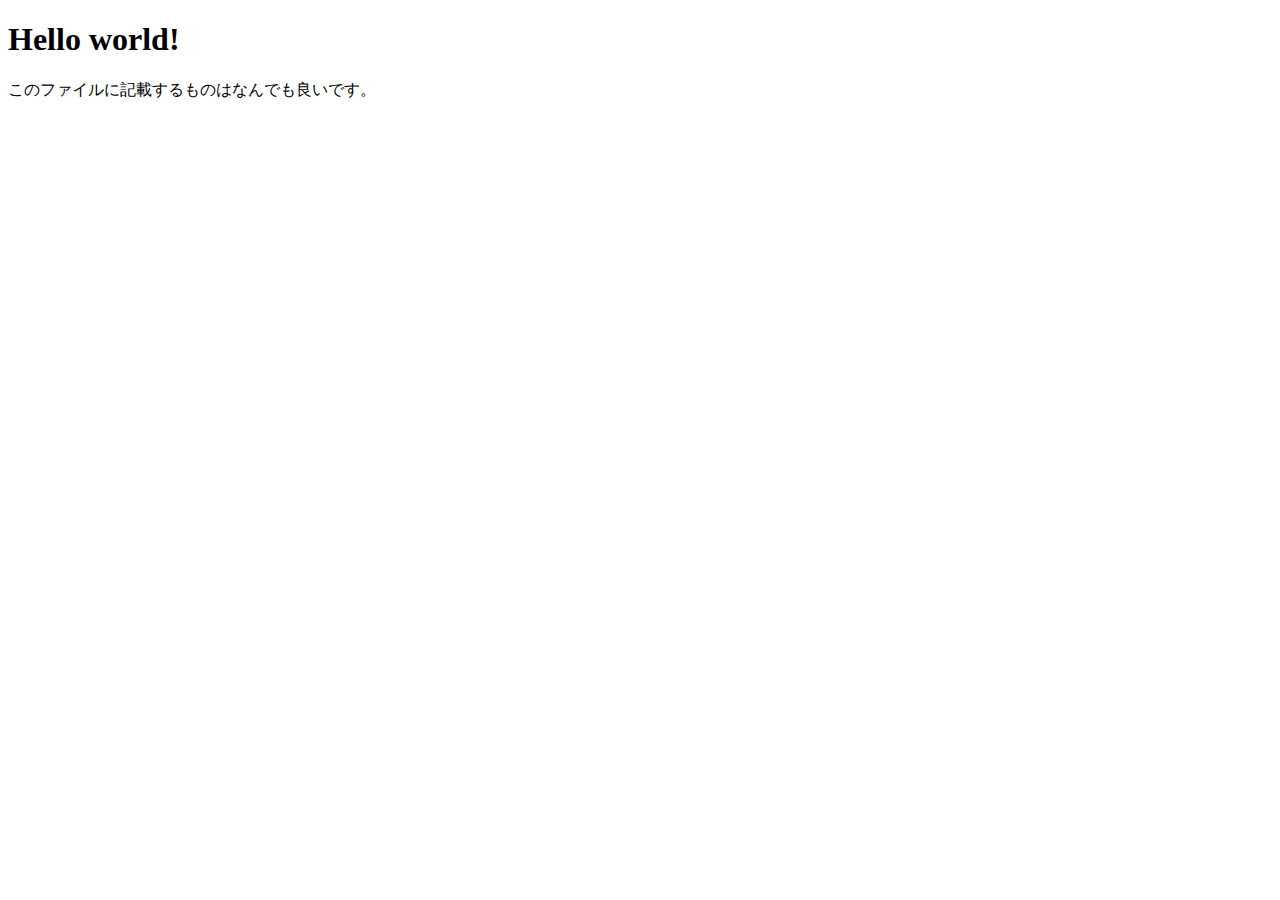
<file: src/php05/index.html>
<!DOCTYPE html>
<html lang="ja">

<head>
    <meta charset="UTF-8">
    <meta http-equiv="X-UA-Compatible" content="IE=edge">
    <meta name="viewport" content="width=device-width, initial-scale=1.0">
    <title>Document</title>
</head>

<body>
    <h1>Hello world!</h1>
    <p>このファイルに記載するものはなんでも良いです。</p>
</body>

</html>
</file>
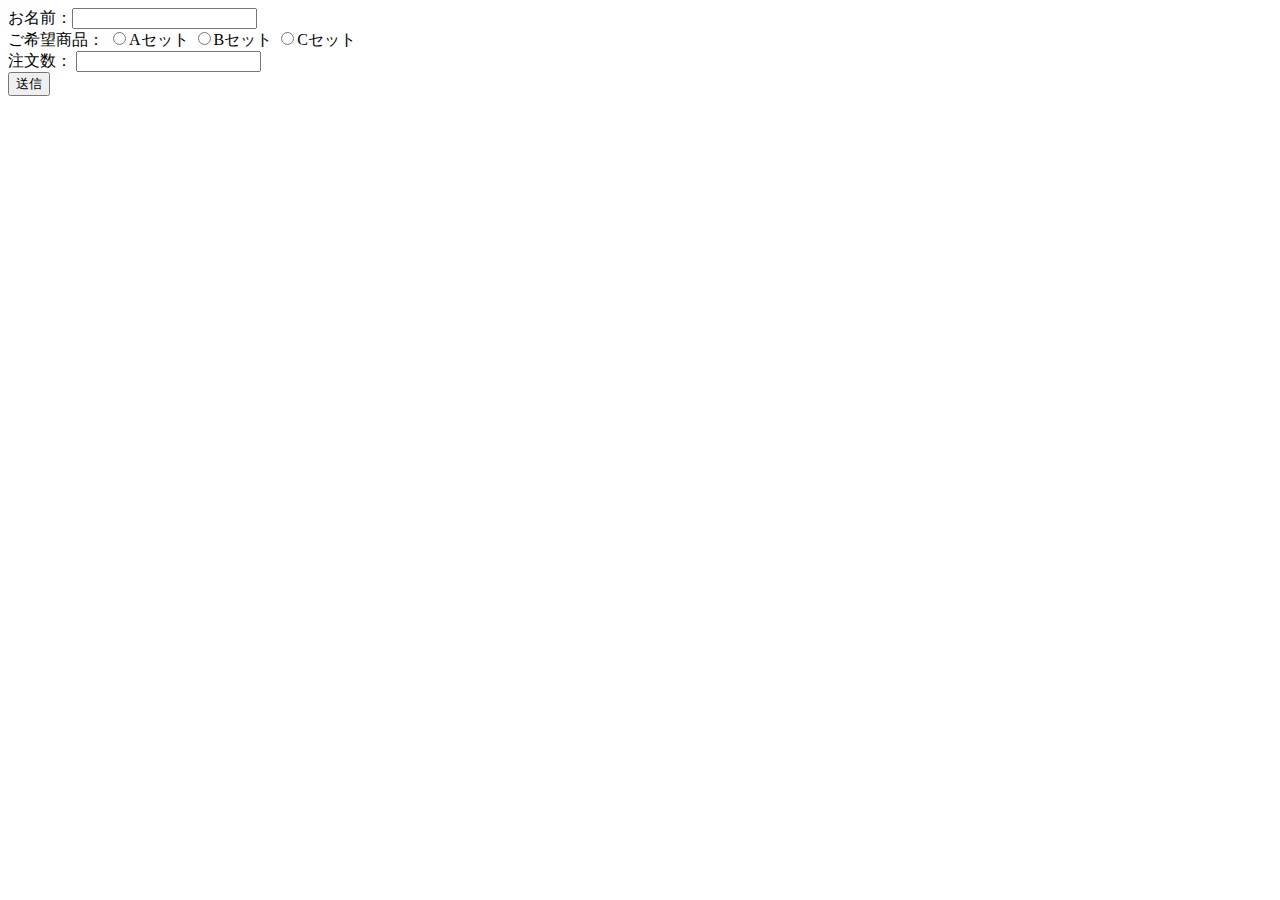
<file: src/php01/config/index.html>
<!DOCTYPE html>
<html lang="ja">
<head>
    <meta charset="UTF-8">
    <meta http-equiv="X-UA-Compatible" content="IE=edge">
    <meta name="viewport" content="width=device-width, initial-scale=1.0">
    <title>Document</title>
</head>
<body>
    <form action="result.php" method="POST">
        お名前：<input type="text" name="my_name">
            <br>
            ご希望商品：
            <input type="radio" name="set" value="Aセット">Aセット
            <input type="radio" name="set" value="Bセット">Bセット
            <input type="radio" name="set" value="Cセット">Cセット
            <br>
            注文数：
            <input type="number" name="number" value="">
            <br>
            <input type="submit" value="送信">
    </form>
</body>
</html>
</file>
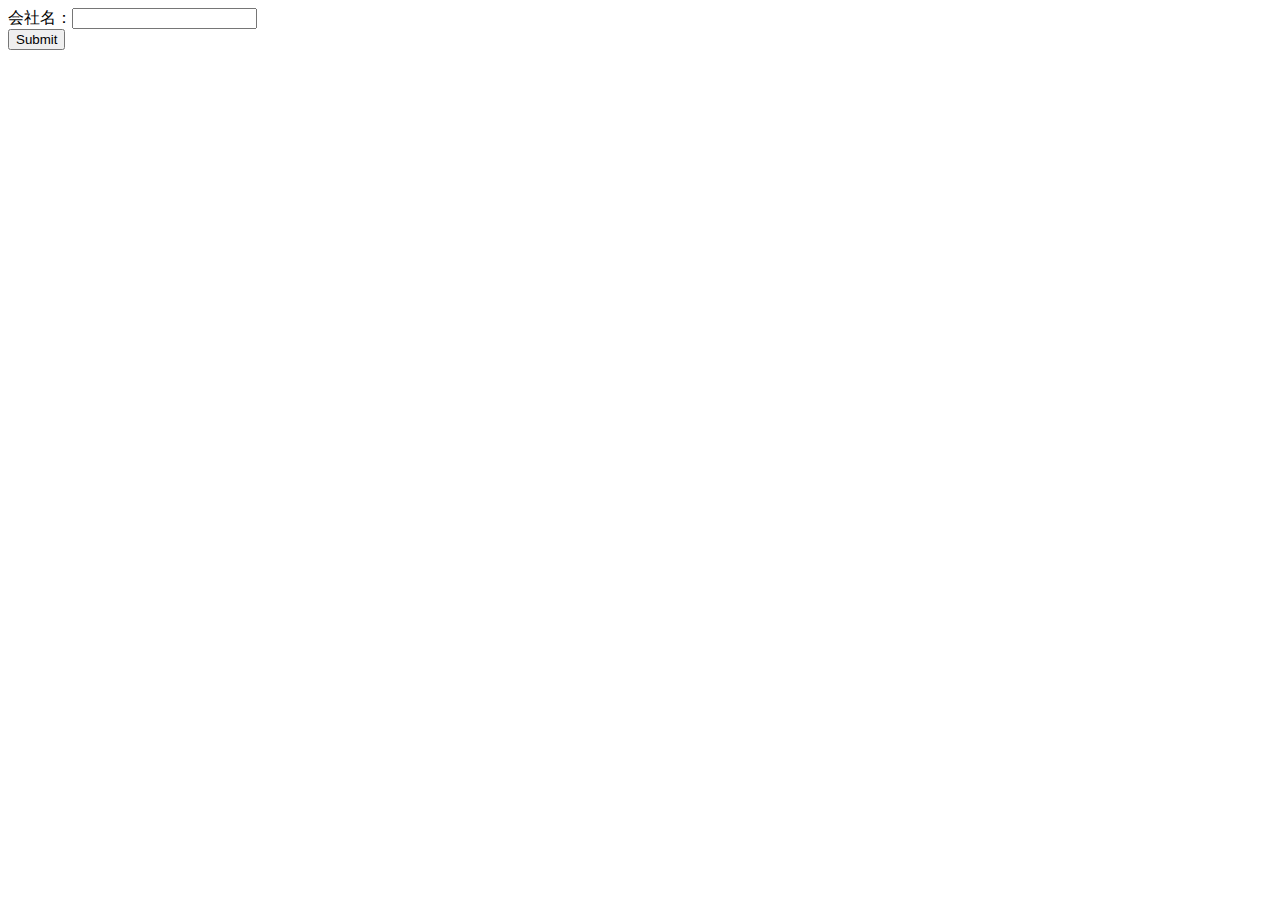
<file: src/php01/config/course.html>
<!DOCTYPE html>
<html lang="jp">
<head>
    <meta charset="UTF-8">
    <meta http-equiv="X-UA-Compatible" content="IE=edge">
    <meta name="viewport" content="width=device-width, initial-scale=1.0">
    <title>Document</title>
</head>
<body>
    <form action="course.php
    " method="GET">
    <label>会社名：<input type="text" name="company"></label>
    <br>
    <input type="submit" name="submit value=送信する">
    </form>
</body>
</html>
</file>
